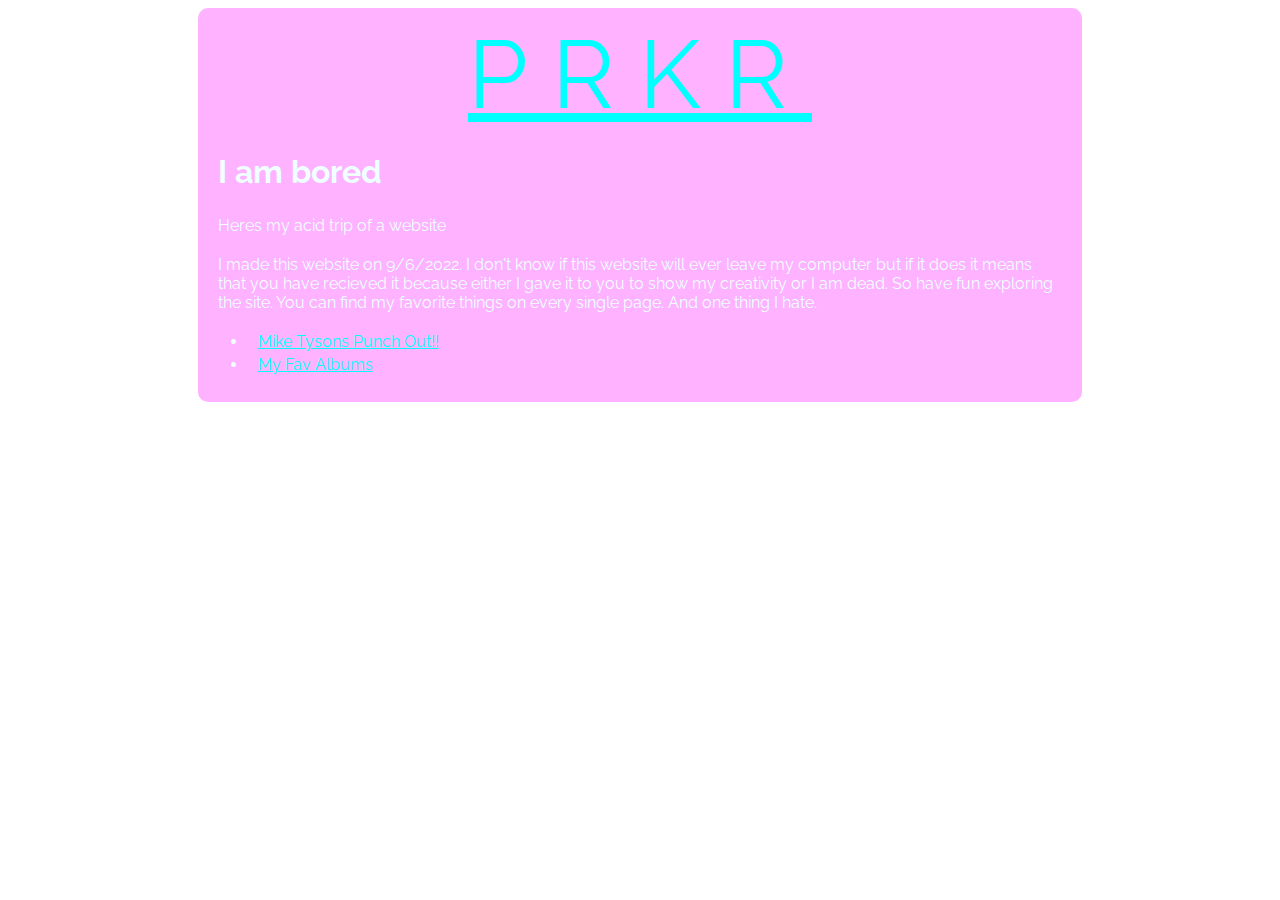
<file: index.html>
<!DOCTYPE html>
<html lang="en">

<head>
    <meta charset="UTF-8">
    <meta http-equiv="X-UA-Compatible" content="IE=edge">
    <meta name="viewport" content="width=device-width, initial-scale=1.0">
    <link rel="stylesheet" href="css/style.css">
    <title>PRKR</title>
</head>

<body>
    <center>
    <div class="main">
        <div class="title"><a href="/">PRKR</a></div>
        <h1>I am bored</h1>
        <p>Heres my acid trip of a website</p>
        <p>I made this website on 9/6/2022. I don't know if this website will ever leave my computer but if it does it
            means that you have recieved it because either I gave it to you to show my creativity or I am dead. So have
            fun exploring the site. You can find my favorite things on every single page. And one thing I hate.</p>
        <ul>
            <li>
                <a href="emu.html">Mike Tysons Punch Out!!</a>
            </li>
            <li>
                <a href="album.html">My Fav Albums</a>
            </li>
        </ul>
    </div>
    </center>  
</body>

</html>
</file>
<file: css/style.css>
@import url("https://fonts.googleapis.com/css?family=Raleway:400,700,700i");

* {
    box-sizing: border-box;
}

body {
    font-family: "Raleway", sans-serif;
    background-image: url('https://images3.alphacoders.com/880/880765.png');
    background-attachment: fixed;
    background-position: 0%;
}

.main {
    background-color: rgba(255, 0, 255, 0.3);
    padding: 10px;
    border-radius: 10px;
    width: 70%;
    height: auto;
    text-align: left;
}

.title {
    letter-spacing: 24px;
    color: azure;
    font-size: 96px;
    text-align: center;
}

.main h1,
h2,
p,
li {
    color: azure;
    padding: 2px 10px;
}

.main a {
    color: aqua;
}
</file>
